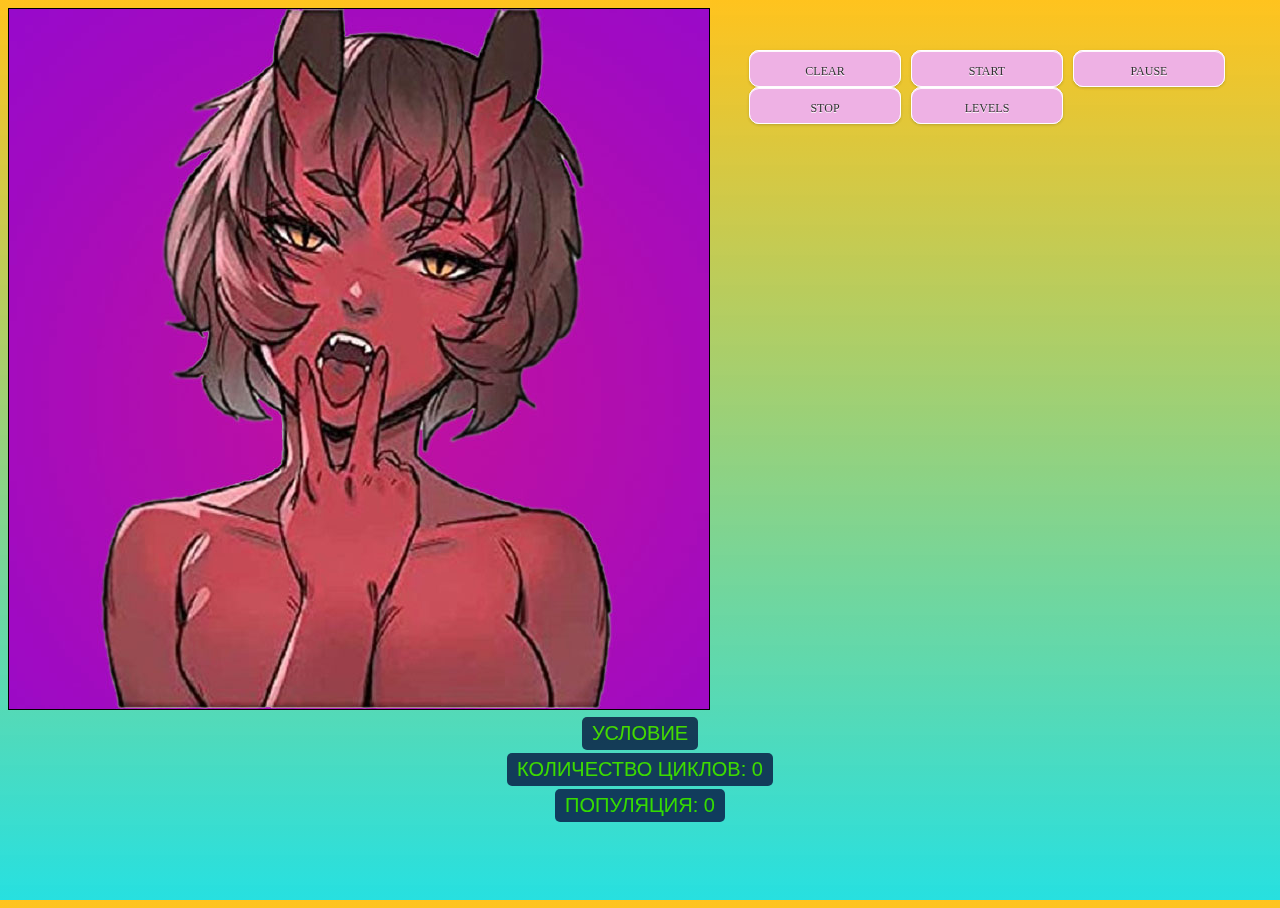
<file: life/index.html>
<!DOCTYPE html>
<html>
<body>
  <head>
    <meta charset="UTF-8">
    <title>Document</title>
    <link rel="stylesheet" href="lib/style2.css">
    <script src="lib/script.js"defer></script>
  </head>
 <div id="Navigation">
			<ul class="Navigation">
           		<li><a href="#" onclick="clearField()">CLEAR</a>
               <li><a href="#" onclick="startLife()">START</a>
                <li><a href="#" onclick="pousetimeFunc()">PAUSE</a>
               <li><a href="#"onclick="stopLife()">STOP</a>
            	<li><a href="#">LEVELS</a>
					<ul>
				   		<li><a href="#"onclick="level1()">LEVEL 1</a></li>
				   		<li><a href="#"onclick="level2()">LEVEL 2</a></li>
				   		<li><a href="#"onclick="level3()">LEVEL 3</a></li>
              <li><a href="#"onclick="level4()">LEVEL 4</a></li>
              <li><a href="#"onclick="level5()">LEVEL 5</a></li>
					</ul>         
        </div> 
    
            
<canvas id="c1" width="700" height="700"></canvas>
<p class="naxerabylkurspowebrazrabotke">УСЛОВИЕ <span id = "info">  </span></p>
<p class="naxerabylkurspowebrazrabotke">Количество циклов: <span id = "count"> 0 </span></p>
<p class="naxerabylkurspowebrazrabotke">Популяция: <span id = "popul"> 0 </span></p>



          		<div id="Navigation">
			<ul class="Navigation">
           		<li><a href="#" onclick="clearField()">CLEAR</a>
               <li><a href="#" onclick="startLife()">START</a>
                <li><a href="#" onclick="pousetimeFunc()">PAUSE</a>
               <li><a href="#"onclick="stopLife()">STOP</a>
            	<li><a href="#">LEVELS</a>
					<ul>
				   		<li><a href="#"onclick="level1()">LEVEL 1</a></li>
				   		<li><a href="#"onclick="level2()">LEVEL 2</a></li>
				   		<li><a href="#"onclick="level3()">LEVEL 3</a></li>
              <li><a href="#"onclick="level4()">LEVEL 4</a></li>
              <li><a href="#"onclick="level5()">LEVEL 5</a></li>
					</ul>         
        </div> 

  
   

</body>
</html>
</file>
<file: life/lib/style2.css>
#c1{
  height: 700px;
  width: 700px;
  border: 1px solid black;
  background-image: url(ahegao2.jpg);
}

.naxerabylkurspowebrazrabotke
{
  font-family: 'Rubik One', sans-serif;
  font-size: 20px;
  text-transform: uppercase;
  background: #424574;
  display: table;
  margin: 3px auto;
  color: rgb(217, 255, 0);
  border-radius: 5px;
  mix-blend-mode: multiply;
  padding: 5px 10px;
}
html {height: 100%;

}



.Navigation{
	height: 50px;
  padding: 0;
	margin: 0;
	position: absolute;
top: 50px; left: 739px;
}

.Navigation a{							
	padding:13px;
	text-decoration: none; 
	color:#333;
	text-shadow: 0 1px #fff;
	display: block;
}
.Navigation li ul{
	display: none;
	height: auto;									
	margin-left: -11px;
	padding: 0;		
}				

.Navigation li:hover ul{
	display: block;
}


.Navigation li 	{
	height: 35px;
	width: 150px;
	float: left;
	text-align: center;
	list-style: none;
	font:12px "Bonveno", "Century Gothic";
	padding: 0;
	margin: 0;
	background-color: rgb(238, 177, 228);
	border: 1px solid rgb(255, 255, 255);
	box-shadow: 0 1px 0 rgba(255,255,255, .9) inset, 0 1px 3px rgba(0,0,0, .1);
	border-radius: 10px;
  margin-left:10px;
}

body {
  background: linear-gradient(rgba(255, 187, 0, 0.884), rgb(39, 224, 224));
	height: 100%;
}
</file>
